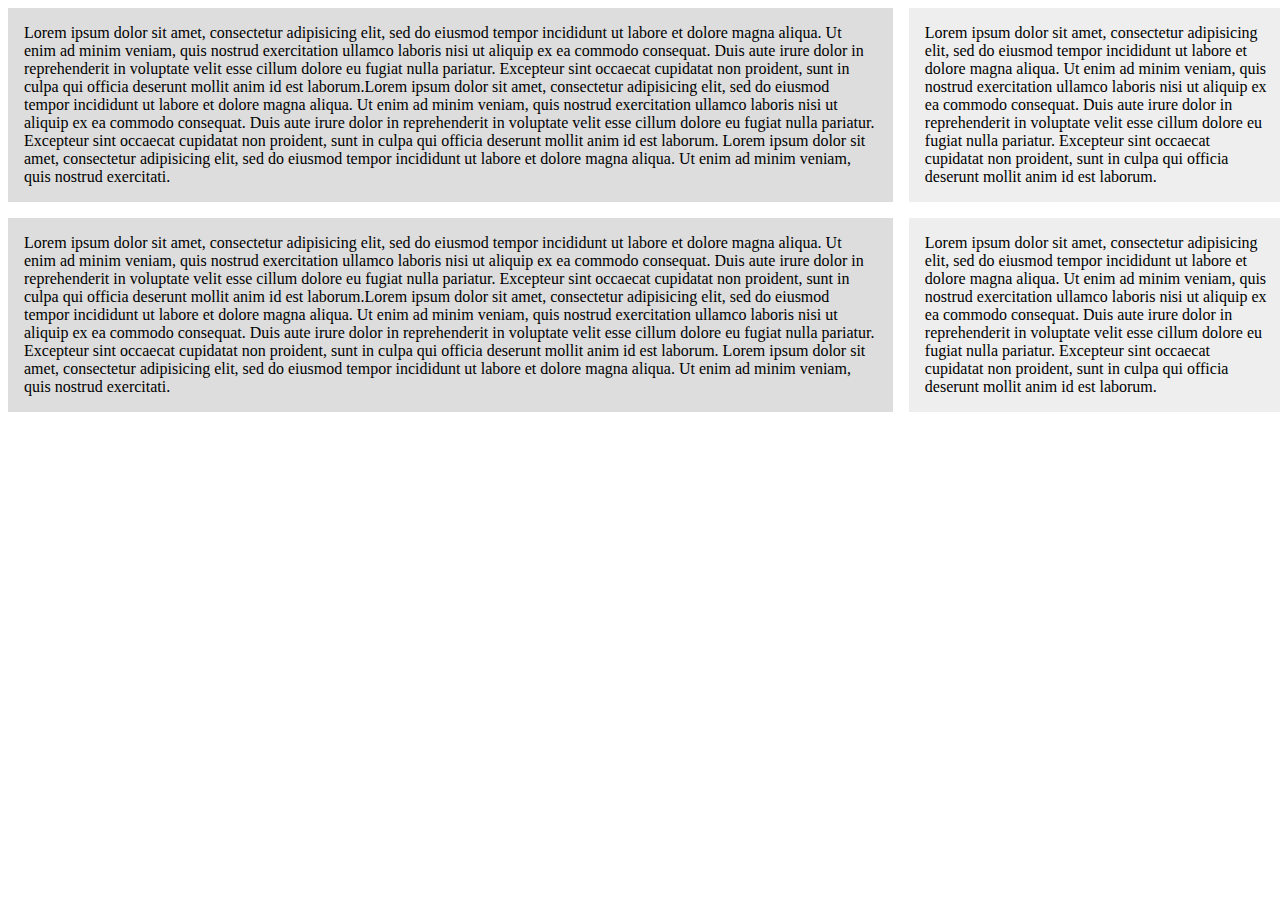
<file: index.html>
<!DOCTYPE html>
<html lang="en">

<head>
  <meta charset="utf-8">
  <meta name="viewport" content="width=device-width, initial-scale=1.0">
  <meta http-equiv="X-UA-Compatible" content="ie=edge">
  <link rel="stylesheet" href="style.css">

  <title>Grid</title>
</head>



<body>
  <div class="wrapper">
    <div>
      Lorem ipsum dolor sit amet, consectetur adipisicing elit, sed do eiusmod tempor incididunt ut labore et dolore magna aliqua. Ut enim ad minim veniam, quis nostrud exercitation ullamco laboris nisi ut aliquip ex ea commodo consequat. Duis aute irure dolor in reprehenderit in voluptate velit esse cillum dolore eu fugiat nulla pariatur. Excepteur sint occaecat cupidatat non proident, sunt in culpa qui officia deserunt mollit anim id est laborum.Lorem ipsum dolor sit amet, consectetur adipisicing elit, sed do eiusmod tempor incididunt ut labore et dolore magna aliqua. Ut enim ad minim veniam, quis nostrud exercitation ullamco laboris nisi ut aliquip ex ea commodo consequat. Duis aute irure dolor in reprehenderit in voluptate velit esse cillum dolore eu fugiat nulla pariatur. Excepteur sint occaecat cupidatat non proident, sunt in culpa qui officia deserunt mollit anim id est laborum.  Lorem ipsum dolor sit amet, consectetur adipisicing elit, sed do eiusmod tempor incididunt ut labore et dolore magna aliqua. Ut enim ad minim veniam, quis nostrud exercitati.
    </div>
    <div>
      Lorem ipsum dolor sit amet, consectetur adipisicing elit, sed do eiusmod tempor incididunt ut labore et dolore magna aliqua. Ut enim ad minim veniam, quis nostrud exercitation ullamco laboris nisi ut aliquip ex ea commodo consequat. Duis aute irure dolor in reprehenderit in voluptate velit esse cillum dolore eu fugiat nulla pariatur. Excepteur sint occaecat cupidatat non proident, sunt in culpa qui officia deserunt mollit anim id est laborum.
    </div>
    <div>
      Lorem ipsum dolor sit amet, consectetur adipisicing elit, sed do eiusmod tempor incididunt ut labore et dolore magna aliqua. Ut enim ad minim veniam, quis nostrud exercitation ullamco laboris nisi ut aliquip ex ea commodo consequat. Duis aute irure dolor in reprehenderit in voluptate velit esse cillum dolore eu fugiat nulla pariatur. Excepteur sint occaecat cupidatat non proident, sunt in culpa qui officia deserunt mollit anim id est laborum.Lorem ipsum dolor sit amet, consectetur adipisicing elit, sed do eiusmod tempor incididunt ut labore et dolore magna aliqua. Ut enim ad minim veniam, quis nostrud exercitation ullamco laboris nisi ut aliquip ex ea commodo consequat. Duis aute irure dolor in reprehenderit in voluptate velit esse cillum dolore eu fugiat nulla pariatur. Excepteur sint occaecat cupidatat non proident, sunt in culpa qui officia deserunt mollit anim id est laborum.  Lorem ipsum dolor sit amet, consectetur adipisicing elit, sed do eiusmod tempor incididunt ut labore et dolore magna aliqua. Ut enim ad minim veniam, quis nostrud exercitati.
    </div>
    <div>
      Lorem ipsum dolor sit amet, consectetur adipisicing elit, sed do eiusmod tempor incididunt ut labore et dolore magna aliqua. Ut enim ad minim veniam, quis nostrud exercitation ullamco laboris nisi ut aliquip ex ea commodo consequat. Duis aute irure dolor in reprehenderit in voluptate velit esse cillum dolore eu fugiat nulla pariatur. Excepteur sint occaecat cupidatat non proident, sunt in culpa qui officia deserunt mollit anim id est laborum.
    </div>
  </div>
</body>


</html>
</file>
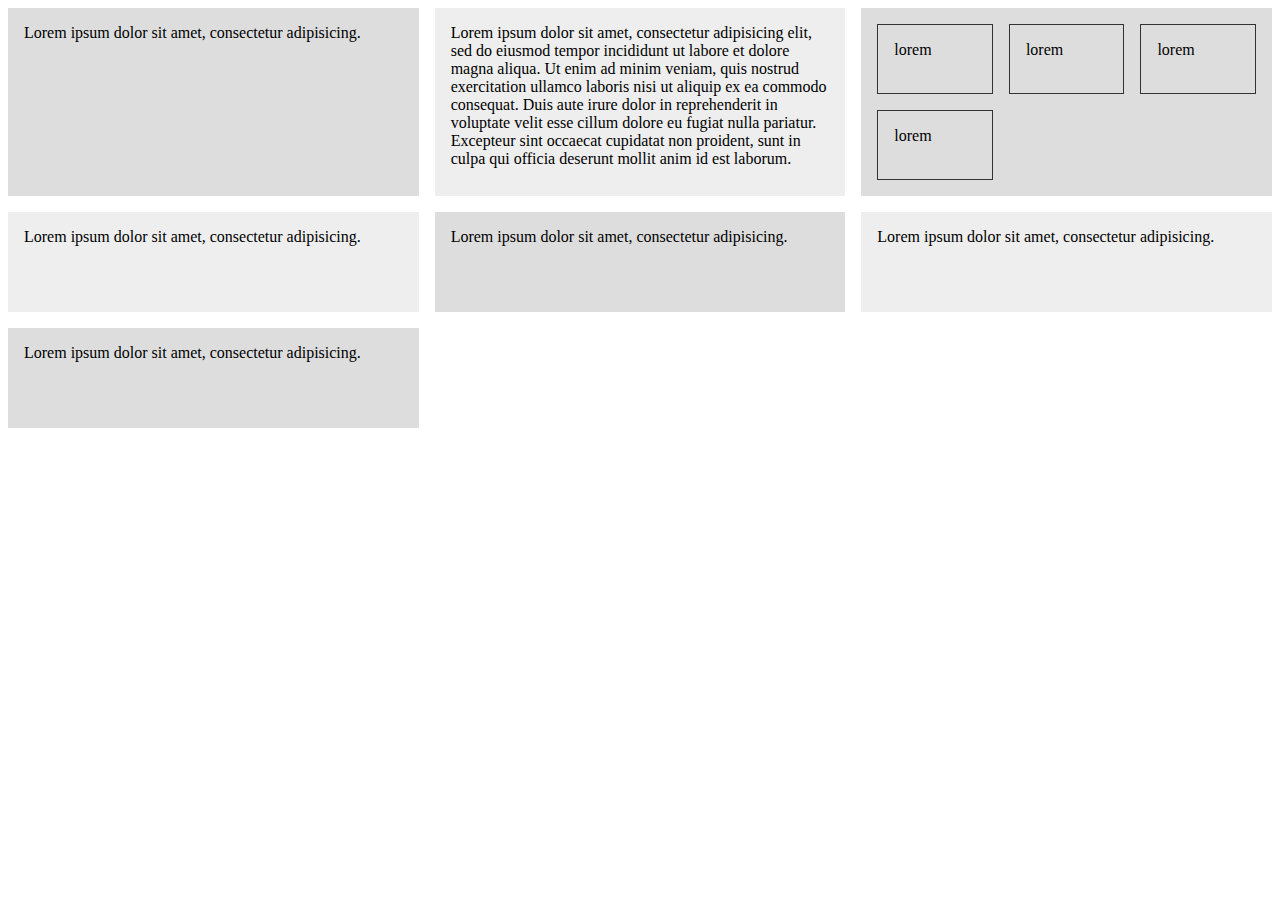
<file: index2.html>
<!<!DOCTYPE html>
<html lang="en" dir="ltr">
  <head>
    <title>Grid</title>

    <style>
      .wrapper{
        display:grid;
        /*grid-template-columns: 1fr 1fr 1fr; - ustawianie ilości frkcji w */
        grid-template-columns: repeat(3,1fr);
        grid-gap: 1em;
        /*grid-auto-rows: 100px; - określenie wielkości wierszy*/
        grid-auto-rows: minmax(100px,auto);
      }

      .nested{
        display: grid;
        grid-template-columns: repeat(3,1fr);
        grid-auto-rows: 70px;
        grid-gap: 1em;
      }

      .nested >div{
        border: #333 1px solid;
        padding: 1em;
      }

      .wrapper > div{
        background: #eee;
        padding: 1em;
      }

      .wrapper > div:nth-child(odd){
        background: #ddd;

    </style>

  </head>




  <body>
    <div class="wrapper">
      <div>
        Lorem ipsum dolor sit amet, consectetur adipisicing.
      </div>
      <div>
        Lorem ipsum dolor sit amet, consectetur adipisicing elit, sed do eiusmod tempor incididunt ut labore et dolore magna aliqua. Ut enim ad minim veniam, quis nostrud exercitation ullamco laboris nisi ut aliquip ex ea commodo consequat. Duis aute irure dolor in reprehenderit in voluptate velit esse cillum dolore eu fugiat nulla pariatur. Excepteur sint occaecat cupidatat non proident, sunt in culpa qui officia deserunt mollit anim id est laborum.
      </div>
      <div class="nested">
        <div>lorem</div>
        <div>lorem</div>
        <div>lorem</div>
        <div>lorem</div>
      </div>
      <div>
        Lorem ipsum dolor sit amet, consectetur adipisicing.
      </div>
      <div>
        Lorem ipsum dolor sit amet, consectetur adipisicing.
      </div>
      <div>
        Lorem ipsum dolor sit amet, consectetur adipisicing.
      </div>
      <div>
        Lorem ipsum dolor sit amet, consectetur adipisicing.
      </div>

    </div>
  </body>



</html>
</file>
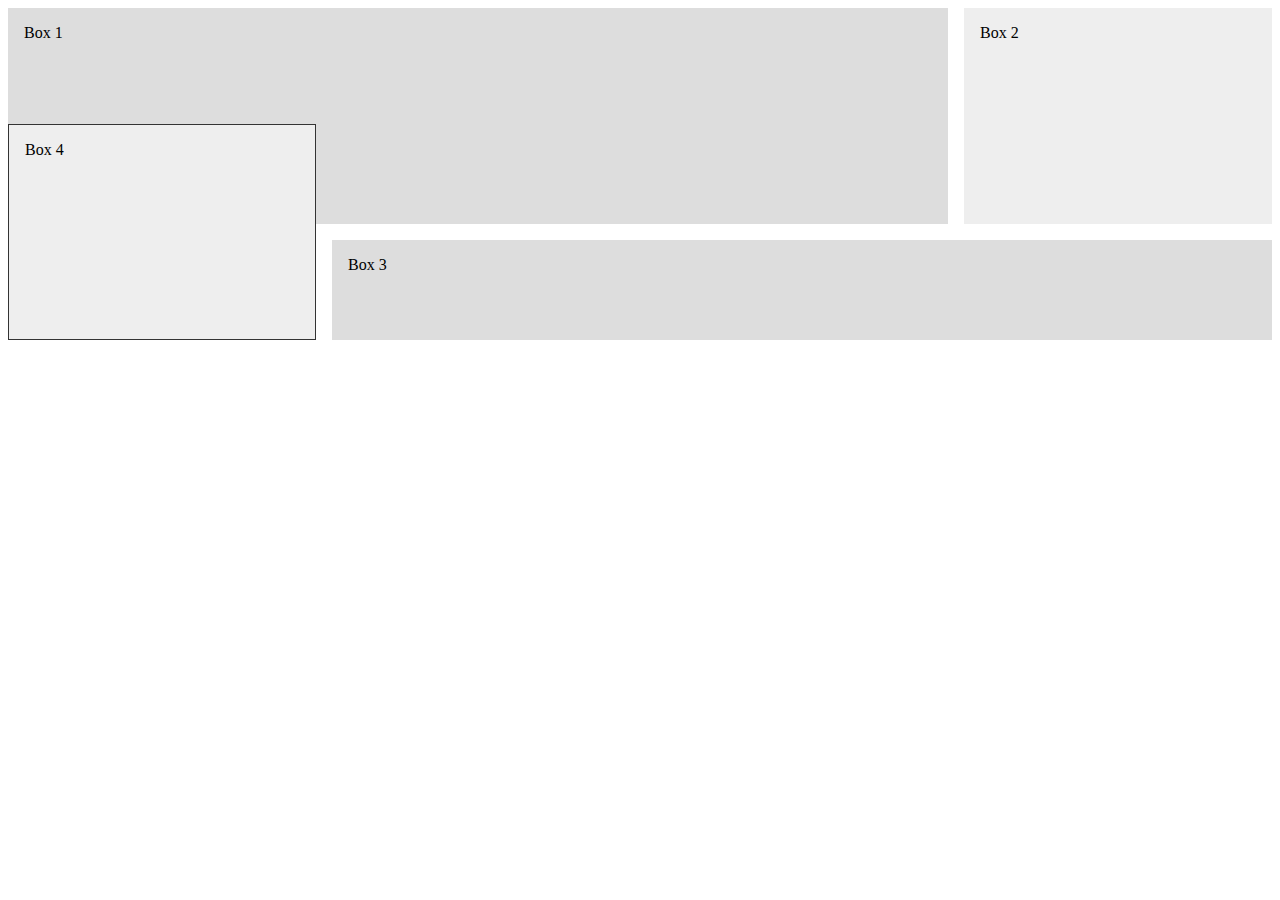
<file: index3.html>
<!<!DOCTYPE html>
<html lang="en" dir="ltr">
  <head>
    <title>Grid</title>

    <style>
      .wrapper{
        display:grid;
        grid-template-columns: 1fr 2fr 1fr;
        grid-auto-rows: minmax(100px,auto);
        grid-gap: 1em;
        justify-items:strech;
        align-items: strech;
      }

      .wrapper > div{
        background: #eee;
        padding: 1em;
      }

      .wrapper > div:nth-child(odd){
        background: #ddd;
      }

      .box1{
        /* align-self: start; */
        grid-column: 1/3;
        grid-row: 1/3;

      }

      .box2{
        /* align-self: end; */
        grid-column: 3;
        grid-row: 1/3;

      }
      .box3{
        /* justify-self:end; */
        grid-column: 2/4;
        grid-row:3

      }
      .box4{
        grid-column: 1;
        grid-row: 2/4;
        border: 1px solid #333;

      }

    </style>

  </head>




  <body>
    <div class="wrapper">
      <div class="box1">Box 1</div>
      <div class="box2">Box 2</div>
      <div class="box3">Box 3</div>
      <div class="box4">Box 4</div>
    </div>
  </body>



</html>
</file>
<file: style.css>
.wrapper{
  display: grid;
  grid-template-columns: 70%  30% ;
  grid-column-gap: 1em;
  grid-row-gap: 1em;

  /*gap everthing
  grid-gap: 1em; */

}

.wrapper > div{
  background: #eee;
  padding: 1em;
}

.wrapper > div:nth-child(odd){
  background: #ddd;
}
</file>
